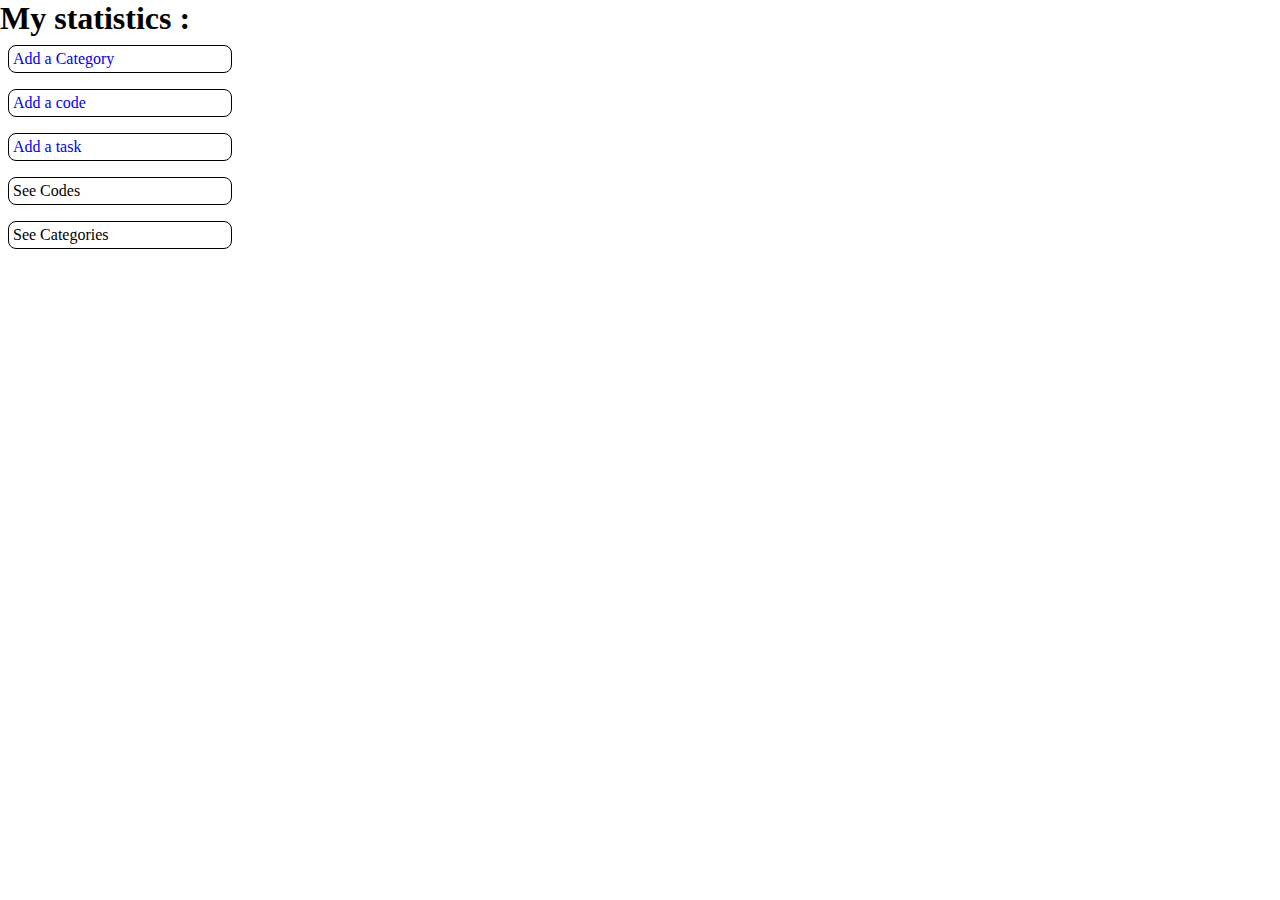
<file: index.html>
<!DOCTYPE html>
<html lang="fr">
    <head>
        <meta charset="UTF-8">
        <meta http-equiv="X-UA-Compatible" content="IE=edge">
        <meta name="viewport" content="width=device-width, initial-scale=1.0">
        <title>Work Statistics</title>
        <link rel="stylesheet" href="./css/index.css">
    </head>
    <body>
        <h1>My statistics :</h1>
        <div class="buttons">
            <a class="button is-rounded" href="./pages/add-categ.html">Add a Category</a>
            <a class="button is-rounded" href="./pages/add-code.html">Add a code</a>
            <a class="button is-rounded" href="./pages/add-task.html">Add a task</a>
        </div>
        
        <div class="buttons">
            <a class="button is-rounded" id="btnVoirCodes">See Codes</a>
            <a class="button is-rounded" id="btnVoirCateg">See Categories</a>
        </div>
        <div class="buttons" id="btnsTachesCodes">

        </div>

        <div id="main">

        </div>
        
        <script src="./js/app.js" type="module"></script>
    </body>
</html>
</file>
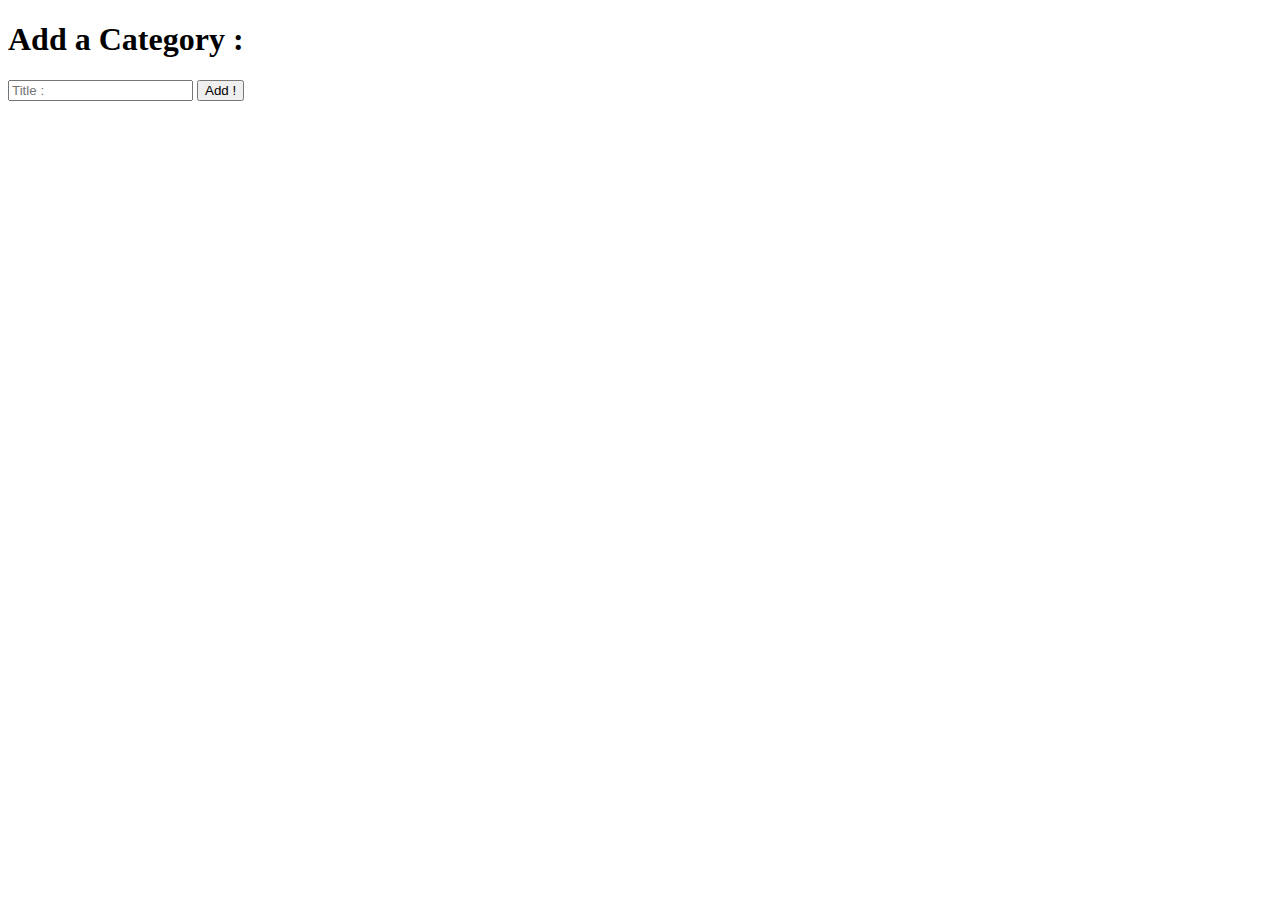
<file: pages/add-categ.html>
<!DOCTYPE html>
<html lang="fr">
    <head>
        <meta charset="UTF-8">
        <meta http-equiv="X-UA-Compatible" content="IE=edge">
        <meta name="viewport" content="width=device-width, initial-scale=1.0">
        <title>Add a Catgeory</title>
    </head>
    <body>
        <h1>Add a Category :</h1>
        <input type="text" id="txtNom" title="Title of the Category" placeholder="Title :">
        <button id="btn-ajout">Add !</button>
        
        <script src="../js/addCateg.js" type="module"></script>
    </body>
</html>
</file>
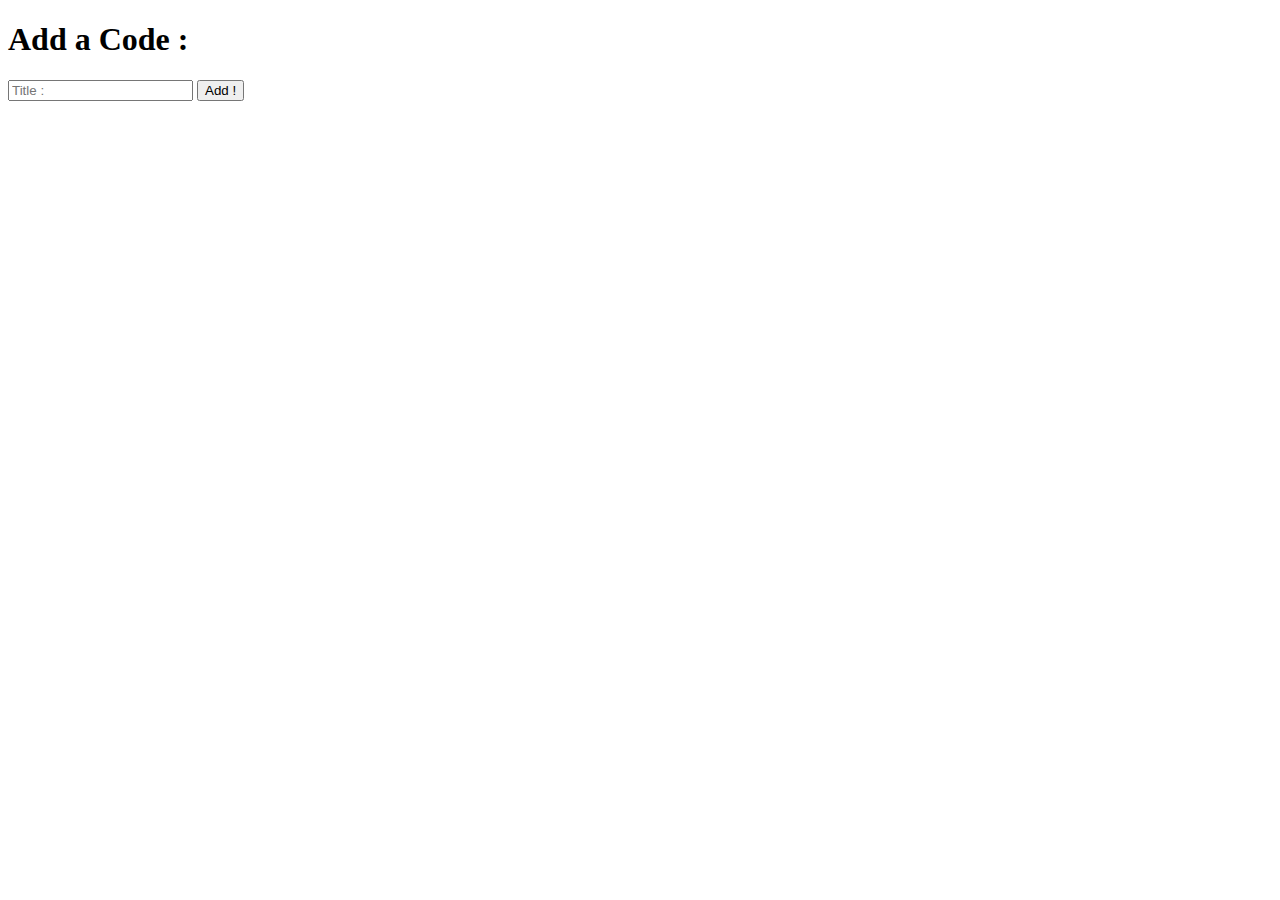
<file: pages/add-code.html>
<!DOCTYPE html>
<html lang="fr">
<head>
    <meta charset="UTF-8">
    <meta http-equiv="X-UA-Compatible" content="IE=edge">
    <meta name="viewport" content="width=device-width, initial-scale=1.0">
    <title>Add a Code</title>
</head>
<body>
    <h1>Add a Code :</h1>
    <input type="text" id="txtNom" title="Title of the Code" placeholder="Title :">
    <button id="btn-ajout">Add !</button>

    <script src="../js/addCode.js" type="module"></script>
</body>
</html>
</file>
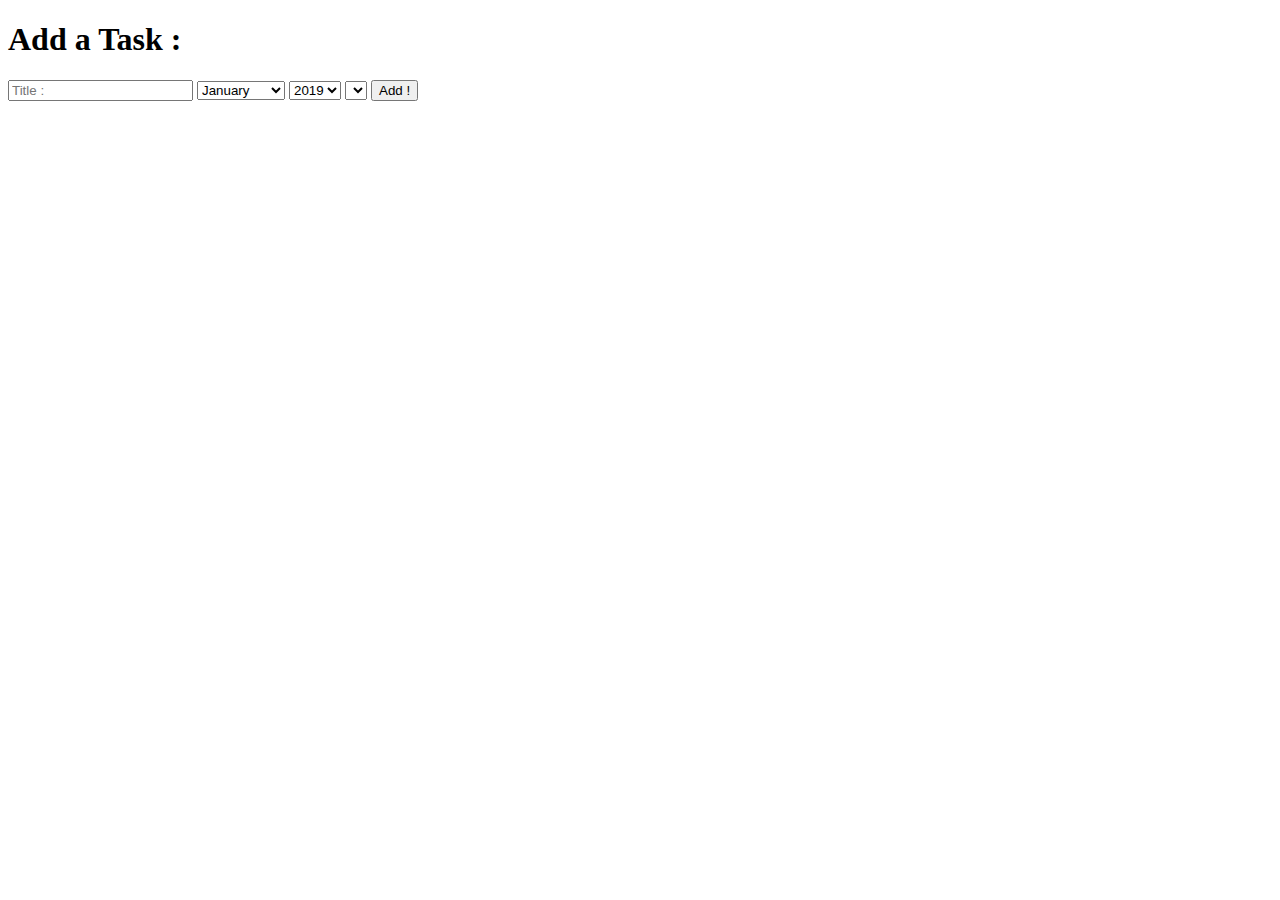
<file: pages/add-task.html>
<!DOCTYPE html>
<html lang="fr">
<head>
    <meta charset="UTF-8">
    <meta http-equiv="X-UA-Compatible" content="IE=edge">
    <meta name="viewport" content="width=device-width, initial-scale=1.0">
    <title>Add a Task</title>
</head>
<body>
    <h1>Add a Task :</h1>
    <input type="text" id="txtID" title="Title of the Task" placeholder="Title :">
    <select id="listeMois">
        <option value="01">January</option>
        <option value="02">February</option>
        <option value="03">March</option>
        <option value="04">April</option>
        <option value="05">May</option>
        <option value="06">June</option>
        <option value="07">July</option>
        <option value="08">August</option>
        <option value="09">September</option>
        <option value="10">October</option>
        <option value="11">November</option>
        <option value="12">December</option>
    </select>
    <select id="listeAnnee">
        <option value="2019">2019</option>
        <option value="2020">2020</option>
        <option value="2021">2021</option>
    </select>
    <select id="listeCodes"></select>
    <button id="btn-ajout">Add !</button>
    
    <script src="../js/addTask.js"></script>
</body>
</html>
</file>
<file: css/index.css>
*{margin:0;padding:0;}
html,body{height:100%;width:100%;}
.categ,.code{border:1px solid black;border-radius:20px;padding:1.2rem;}
#main{padding:15px;}
.buttons{display:flex;flex-direction: column;width:15rem;}
.button{border: 1px solid black;margin:0.5rem;padding:0.25rem;}
.button.is-rounded{border-radius:8px;}
a{cursor: pointer;text-decoration: none;}
a:visited{text-decoration: none;color: black;}
</file>
